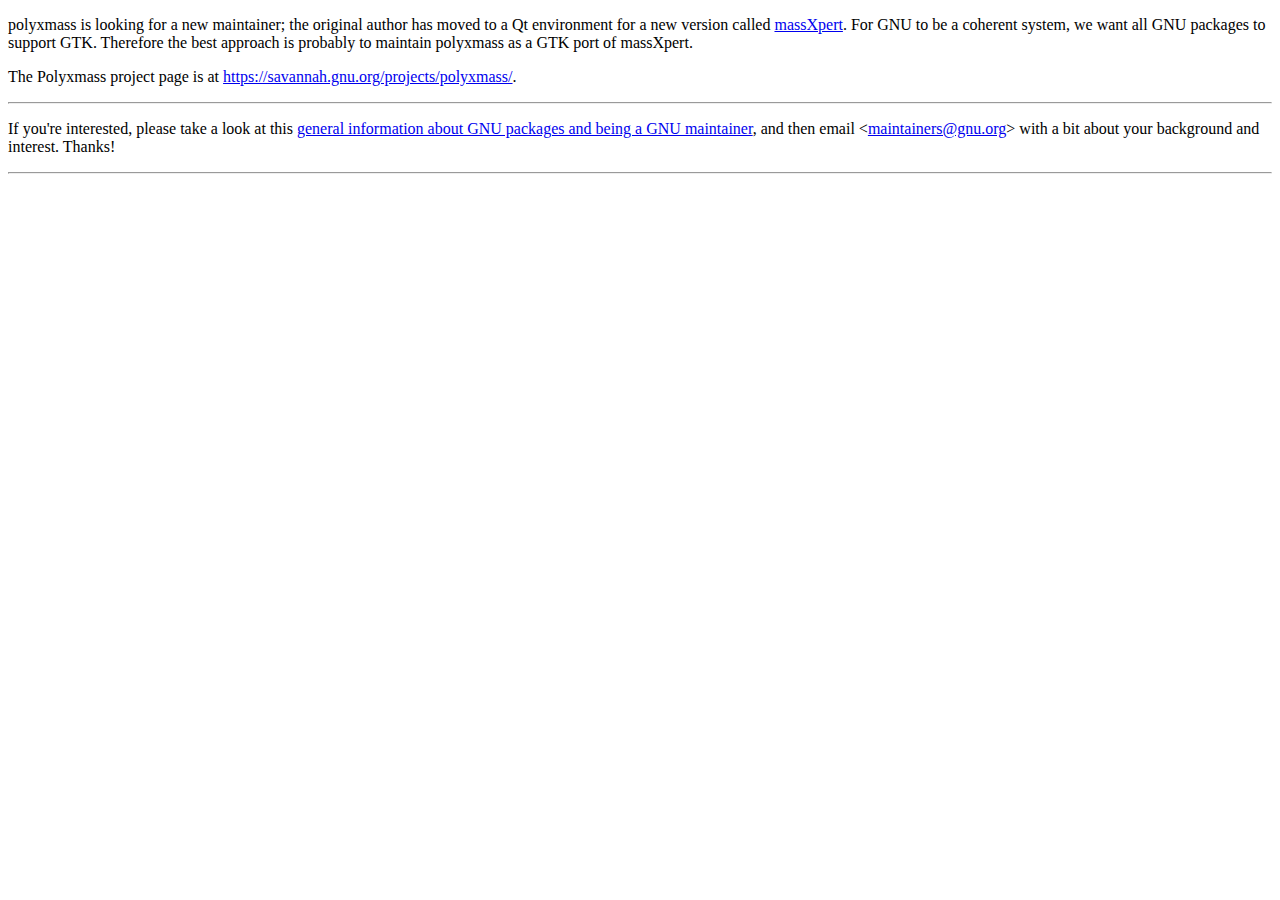
<file: index.html>
<!DOCTYPE html PUBLIC "-//W3C//DTD XHTML 1.0 Strict//EN" "http://www.w3.org/TR/xhtml1/DTD/xhtml1-strict.dtd">
<html xmlns="http://www.w3.org/1999/xhtml" xml:lang="en" lang="en">
<head>
 <title>Polyxmass - GNU Project - Free Software Foundation</title>
 <meta http-equiv="content-type" content='text/html; charset=utf-8' />
</head>

<body>
<p>polyxmass is looking for a new maintainer; the original author has moved
to a Qt environment for a new version called <a
href="https://web.archive.org/web/20131029060133/http://massxpert.org/wiki/">
massXpert</a>.  For GNU to be a coherent system, we want all GNU
packages to support GTK.  Therefore the best approach is probably to
maintain polyxmass as a GTK port of massXpert.</p>

<p>The Polyxmass project page is at <a
href="https://savannah.gnu.org/projects/polyxmass/">
https://savannah.gnu.org/projects/polyxmass/</a>.</p>

<hr />
<p>If you're interested, please take a look at this <a
href="/help/evaluation.html#whatmeans">general information about GNU
packages and being a GNU maintainer</a>, and then email
&lt;<a href="mailto:maintainers@gnu.org">maintainers@gnu.org</a>&gt; with a
bit about your background and interest.
Thanks!</p>
<hr />
  </body>
</html>
</file>
